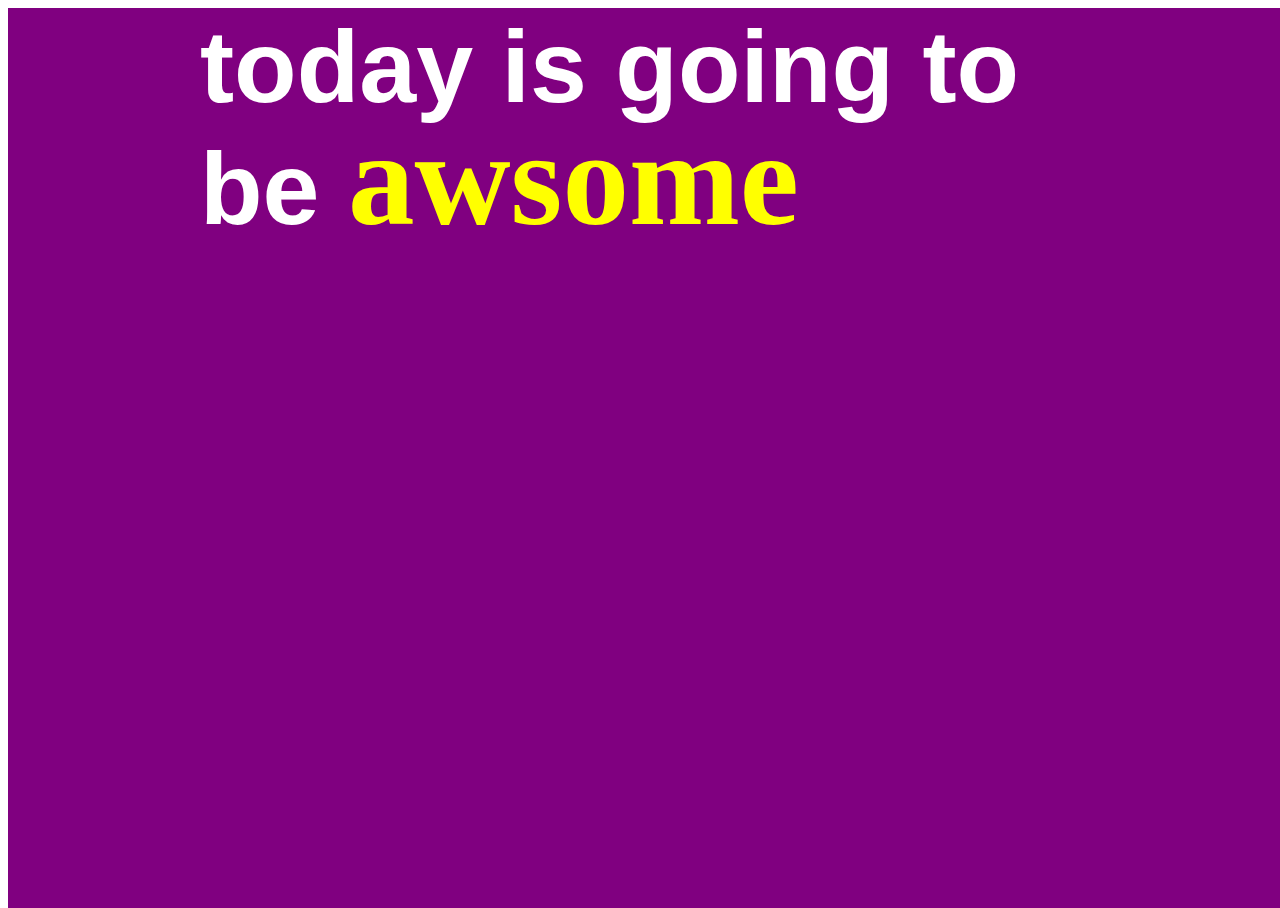
<file: Project 1/Website.html>
<!doctype html>		
<html>
	<title> Practice </title>
	<head>
	<link rel="stylesheet" href="style.css"> 
	<script src="javascript.js"></script>
	</head>
	<div id="left-side" class="side">
	  <h2 class="title">
	  today is going to be <span class="fancy">awsome</span>
	  </h2>
	</div>

	<div id="right-side" class="side">
	  <h2 class="title">
	  today is going to be <span class="fancy">wonderful</span>
	  </h2>
	</div>
</html>
</file>
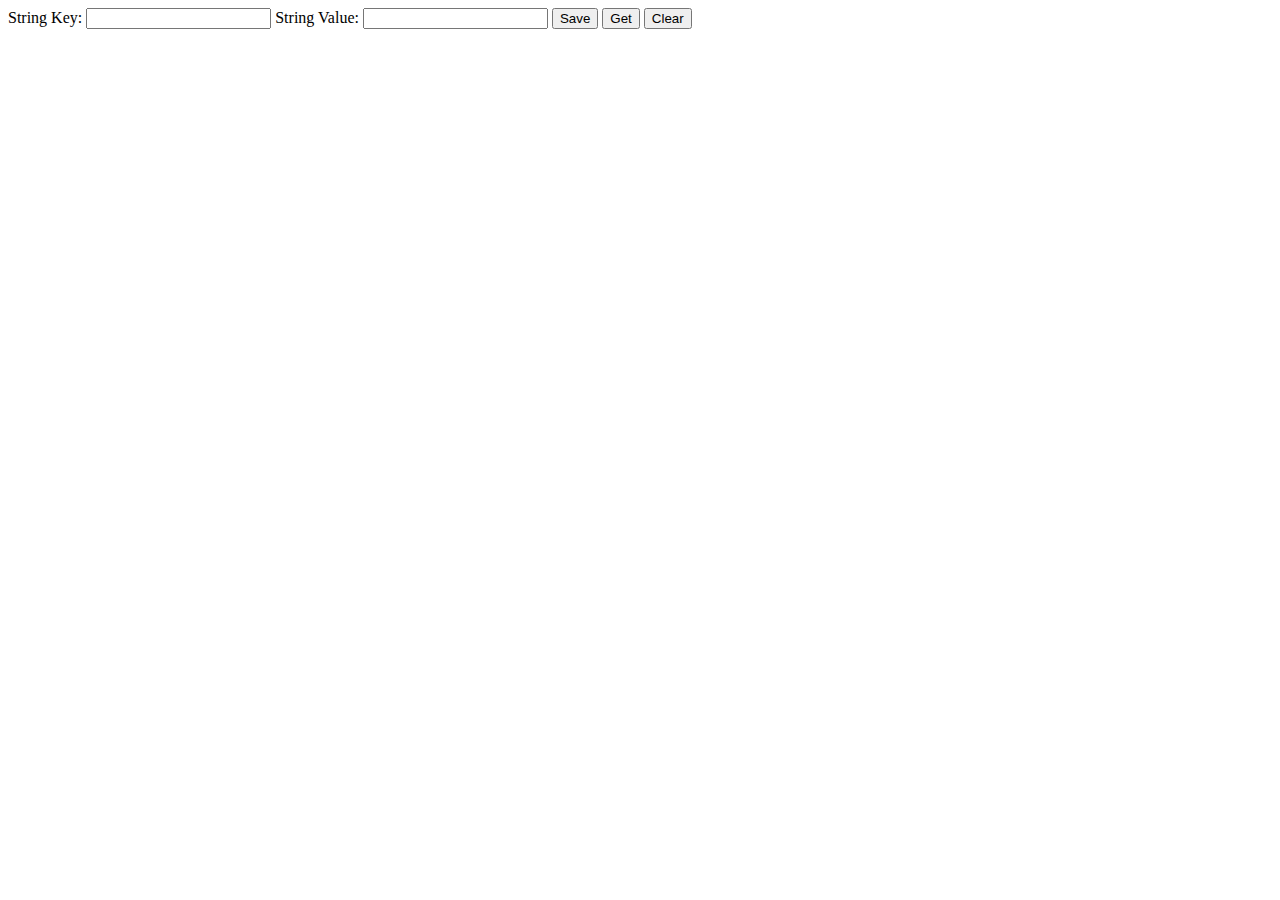
<file: Sessional storage stuff/html.html>
<head>
<script src="javascript.js"></script>
</head>
<body>
    <form>
        <label> String Key: <input type="text" id="sKey"></label>
        <label> String Value: <input type="text" id="sValue"></label>
        <button type="button" onclick="saveweb()"> Save </button>
        <button type="button" onclick="acessweb()"> Get </button>
        <button type="button" onclick="clearweb()"> Clear </button>
        </form>
</body>
</html>
</file>
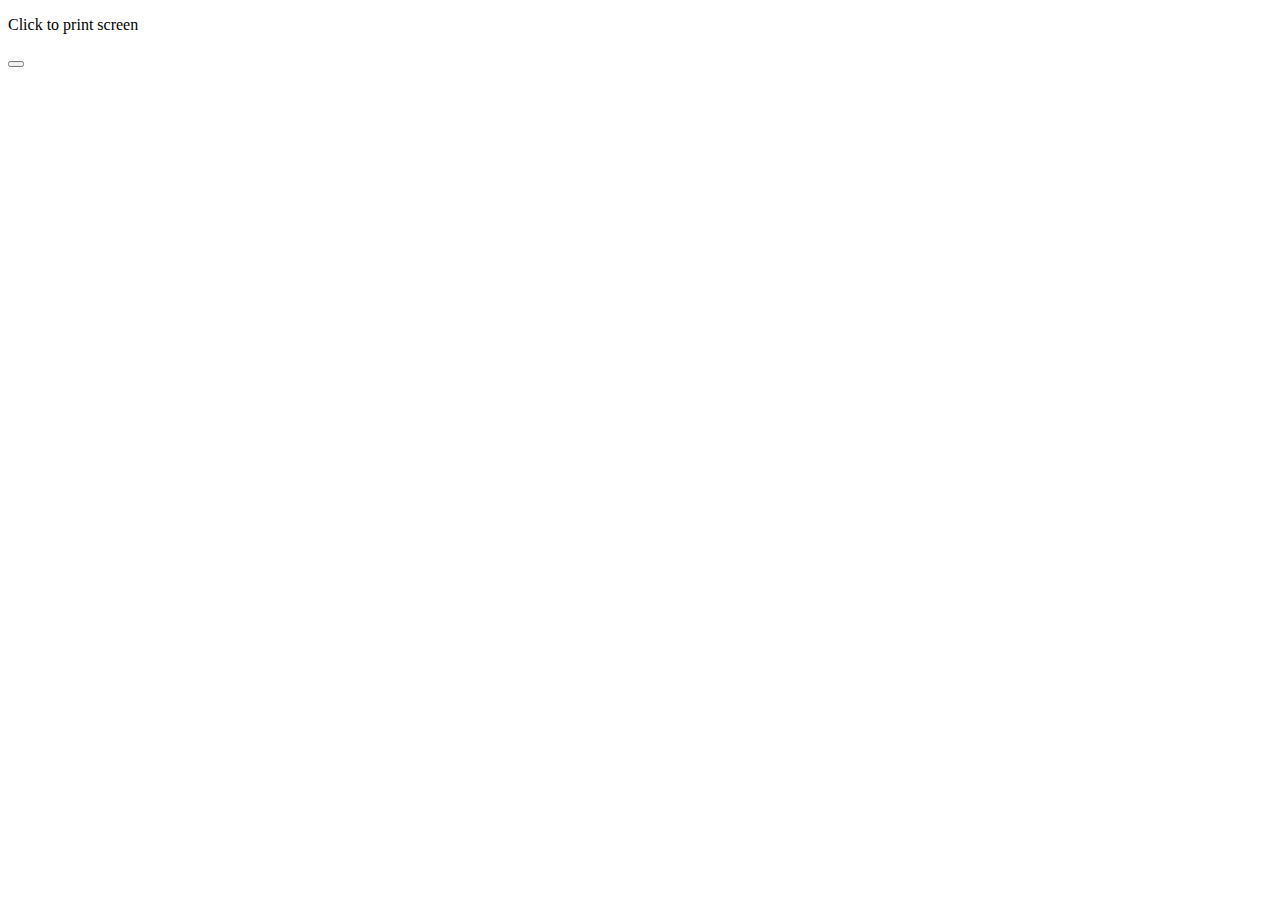
<file: W3schools Excersises/excersise 2/html.html>
<!DOCTYPE HTML>
<html>
    <head>
        <script src="javascript.js"></script>
        <title> Print current Window </title>
        <p> Click to print screen </p>
        <button onclick="print_current_page()"></button>
    </head>
    <body>
    </body>
</html>
</file>
<file: Project 1/style.css>
/* basic elements */
.side {
	height: 100vh;
	width: 100%;


	display: grid;
	place-items: centre;
	
	overflow: hidden;
	position: absolute;
 }

.side .fancy{
	font-family: "Lobster", cursive;
	font-size: 1.3em;
	line-height: 0.8em;
 }

.side .title{
	color: black;
	font-family: "Rubik", sans-serif;
	font-size: 8vw;
	margin: 0px 15vw;
	width: 70vw;
 }



#left-side .title {
	color: white;
 }

#left-side .fancy {
	color: yellow;
 }

#left-side {
	background-color: purple;
	z-index: 2;
 }

#right-side .title {
	color: dark;
 }

#right-side .fancy {
	color: white;
 }

#right-side {
	background-color: yellow;
	
 }
</file>
